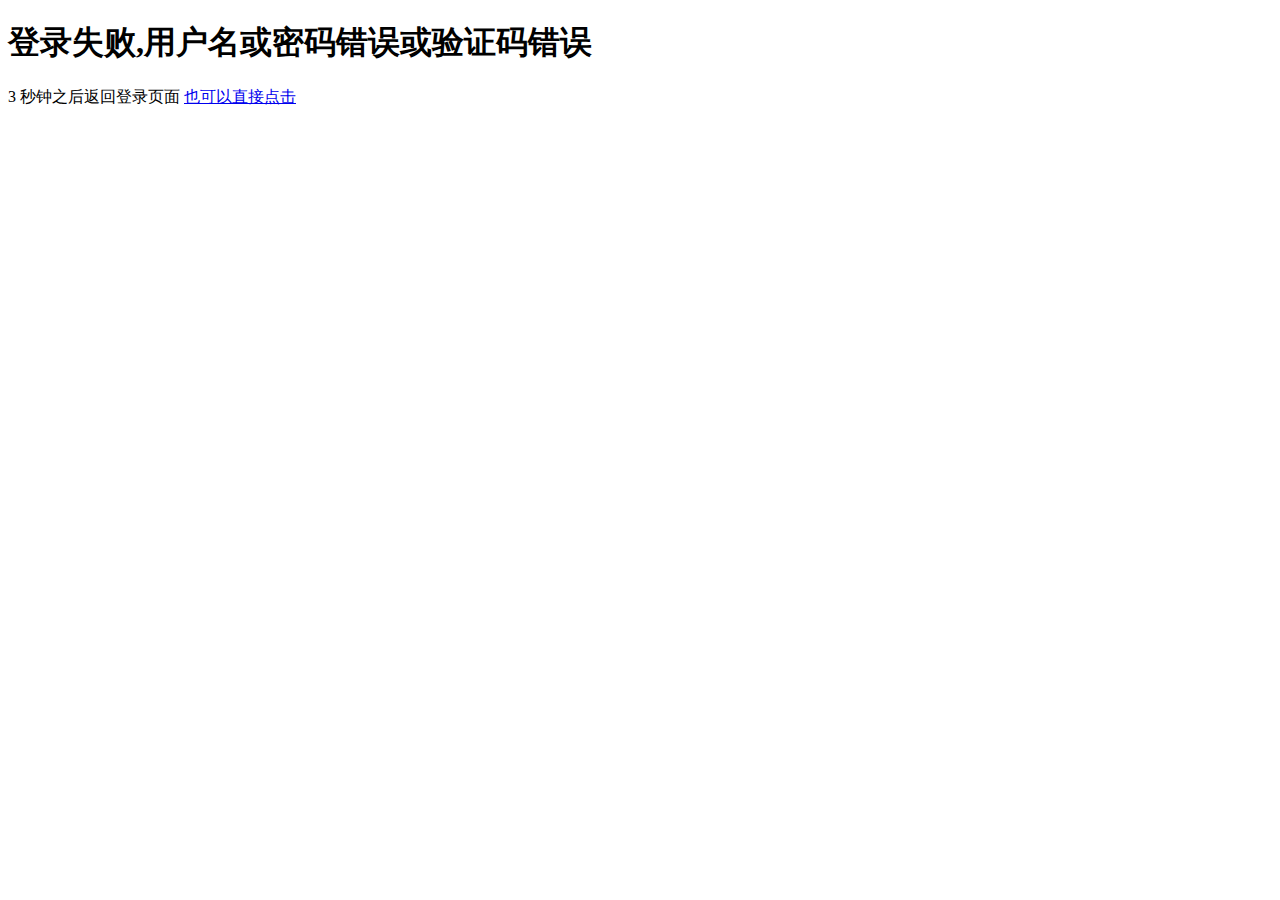
<file: src/main/resources/static/LoginError.html>
<!DOCTYPE html>
<html lang="en">
<head>
    <meta charset="UTF-8">
    <title>Title</title>
</head>
<script type="text/javascript" src="js/jquery-1.10.2.min.js"></script>
<body>
<h1>登录失败,用户名或密码错误或验证码错误</h1>
<span id="time">3</span>
<span>秒钟之后返回登录页面</span>
<!--<button type="button" id="back">返回</button>-->
<a href="/Login.html">也可以直接点击</a>

<script type="text/javascript">
      var num = document.getElementById("time").innerHTML;
      //定时函数
      function count() {
          num--;
          document.getElementById("time").innerHTML=num;
          if(num==0){
              window.location="http://localhost:8080/Login.html";
          }
      }
      setInterval("count()",1500);//调用定时函数
</script>
</body>
</html>
</file>
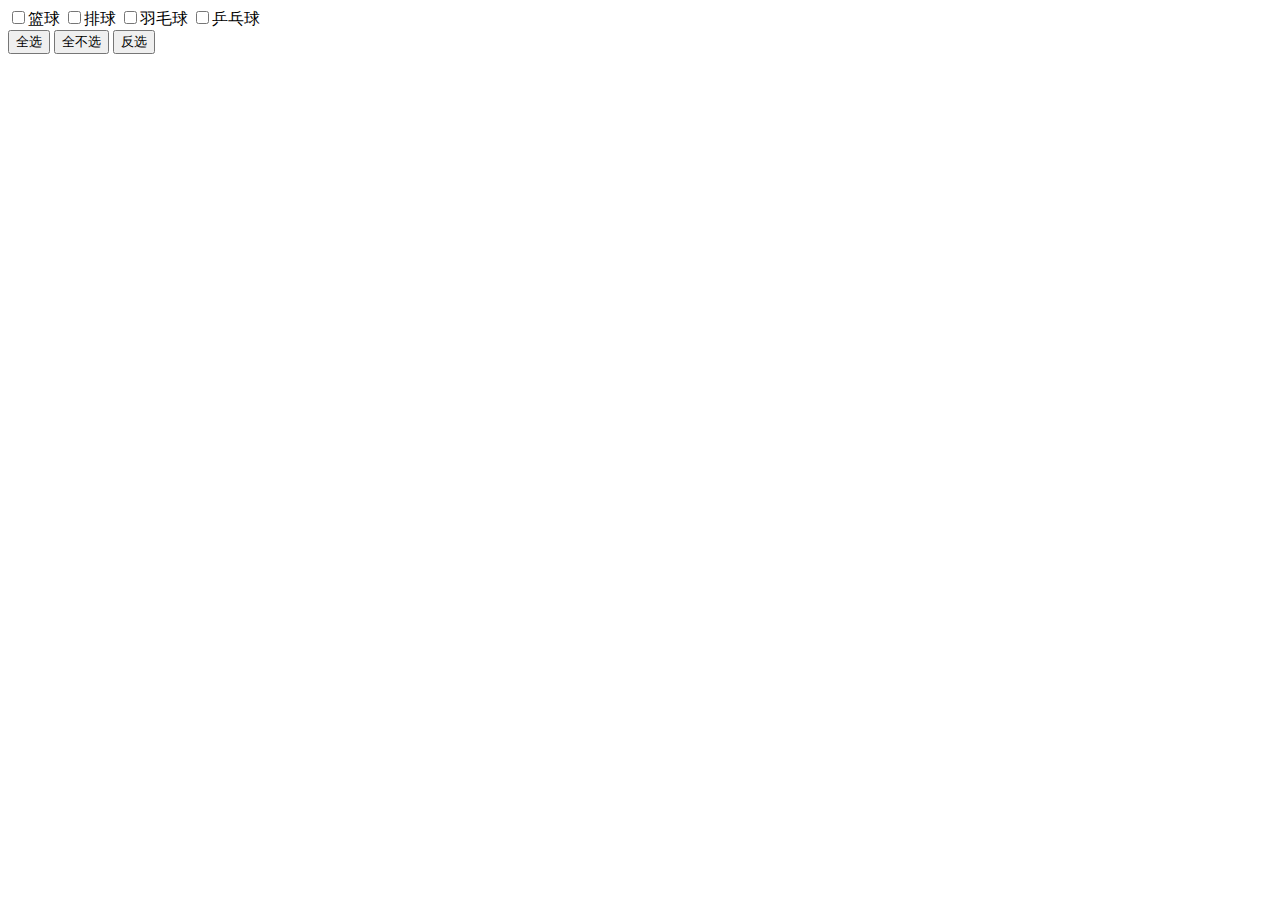
<file: src/main/resources/static/select.html>
<!DOCTYPE html>
<html>
<head>
    <meta charset="UTF-8">
    <title>复选框</title>
</head>
    <body>
        <input type="checkbox" name="love" />篮球
        <input type="checkbox" name="love" />排球
        <input type="checkbox" name="love" />羽毛球
        <input type="checkbox" name="love" />乒乓球
        <br/>
        <input  type="button" value="全选" onclick="cheAll()"/>
        <input  type="button" value="全不选" onclick="cheNo()"/>
        <input  type="button" value="反选" onclick="cheOther()"/>
    </body>
 <script type="text/javascript">
     function cheAll() {
         //先获取所有的元素
         var all =document.getElementsByName("love");
         for(var i=0; i<all.length;i++){
             var a = all[i];
             a.checked=true;
         }
     }
     function  cheNo() {
         var all = document.getElementsByName("love");
         for(var i=0;i<all.length;i++){
             var a = all[i];
             a.checked=false;
         }
     }
     //反选  即点一次全选,再点击一次全部选
     function cheOther() {
         var all = document.getElementsByName("love");
         for(var i=0;i<all.length;i++){
             var a = all[i];
             a.checked=!a.checked;
         }
     }
 </script>
</html>
</file>
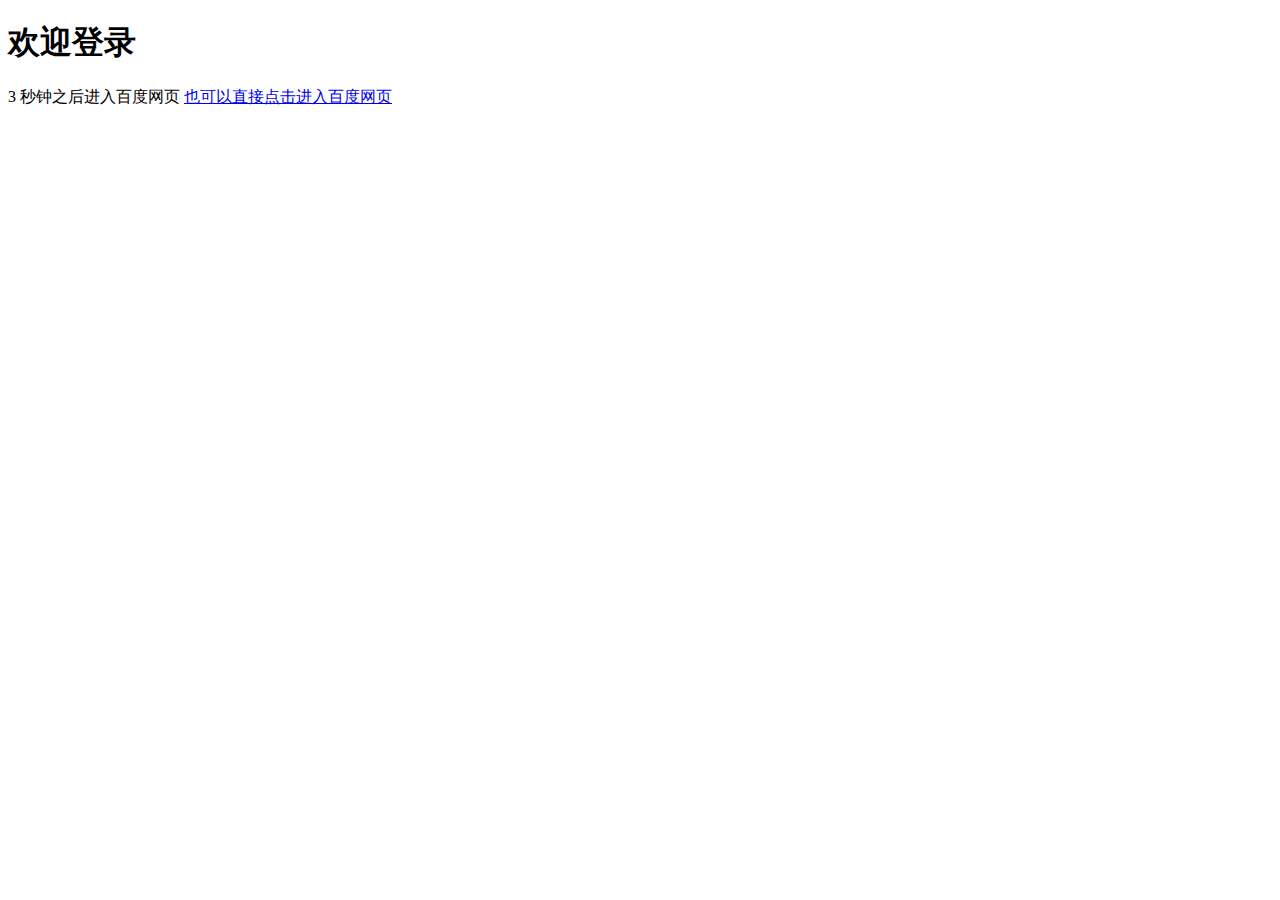
<file: src/main/resources/static/success.html>
<!DOCTYPE html>
<html>
<head>
    <meta charset="UTF-8">
    <title>Insert title here</title>
</head>
<body>

<h1>欢迎登录</h1>
<span id="time">3</span>
<span>秒钟之后进入百度网页</span>
<a href="https://www.baidu.com">也可以直接点击进入百度网页</a>
<script type="text/javascript">
    var num = document.getElementById("time").innerHTML;
    //定时函数
    function count() {
        num--;
        document.getElementById("time").innerHTML=num;
        if(num==0){
            window.location="https://www.baidu.com";
        }
    }
    setInterval("count()",1500);//调用定时函数
</script>
</body>
</html>
</file>
